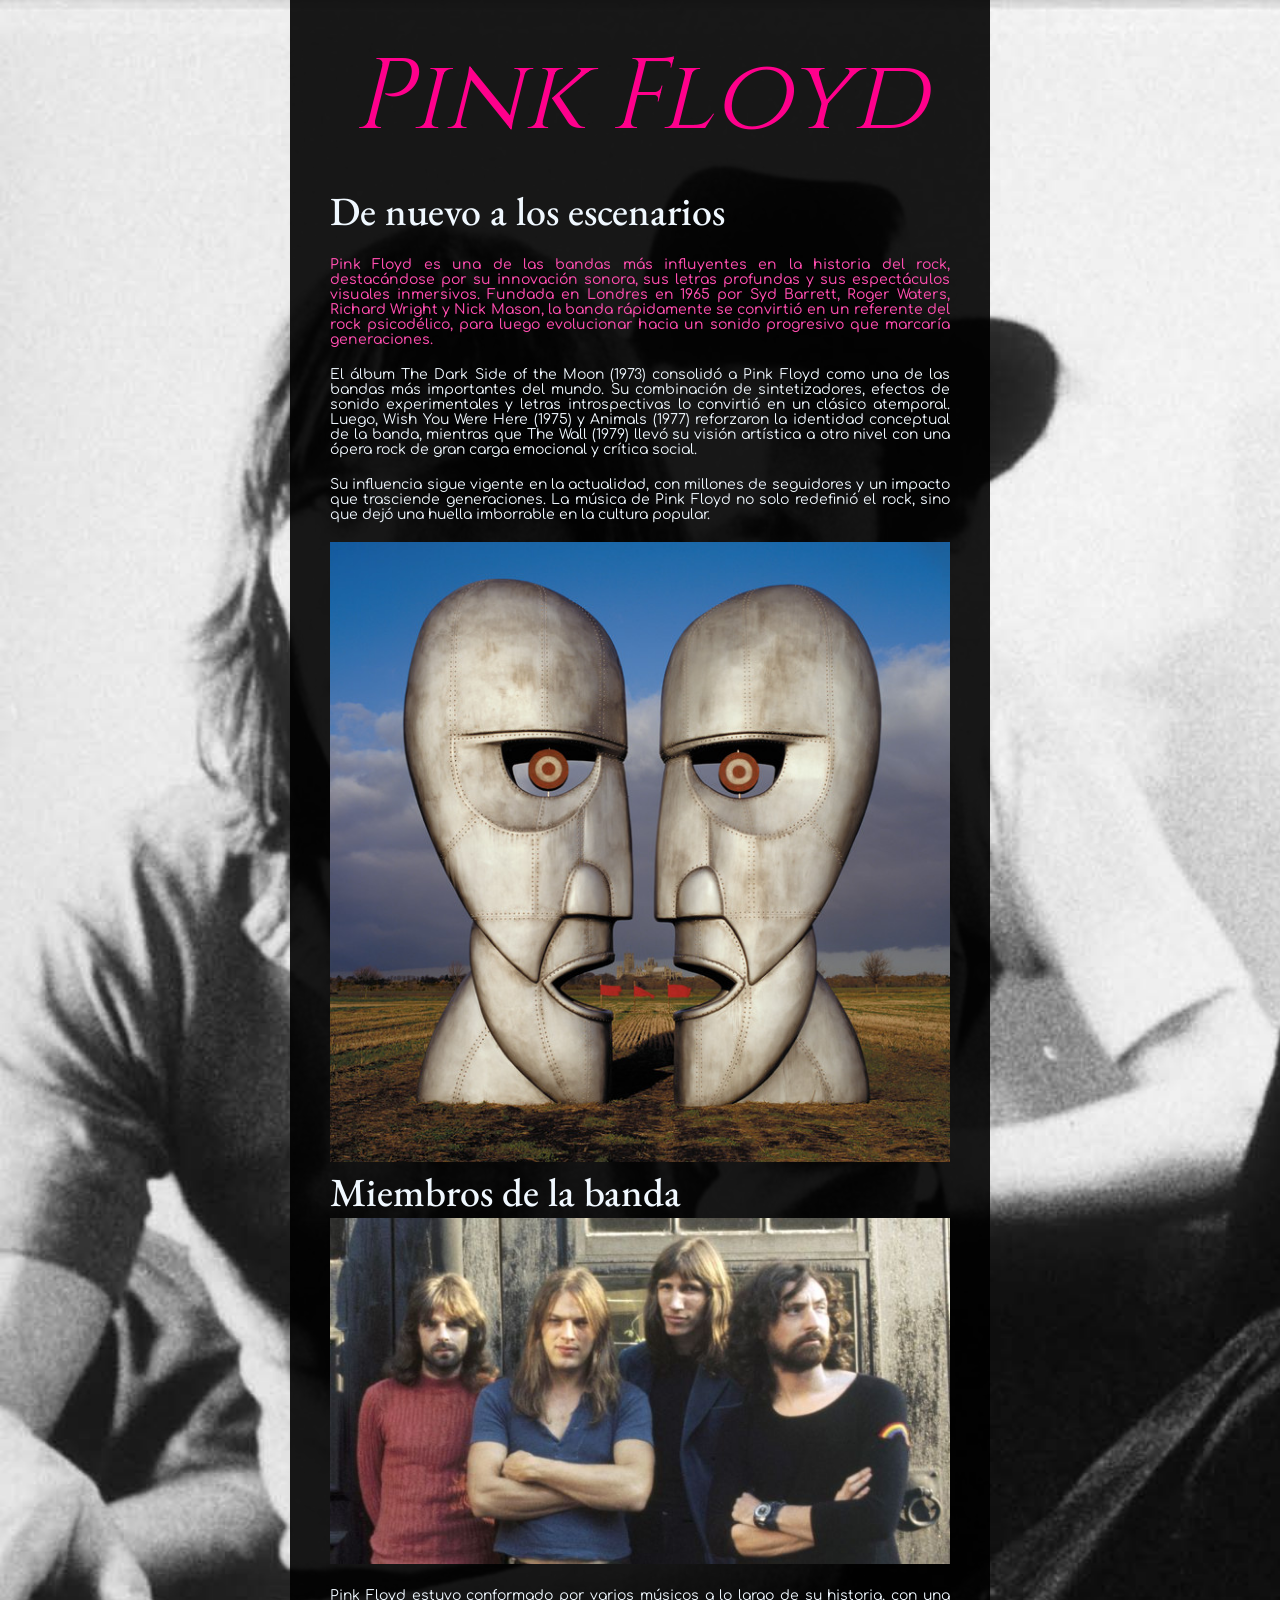
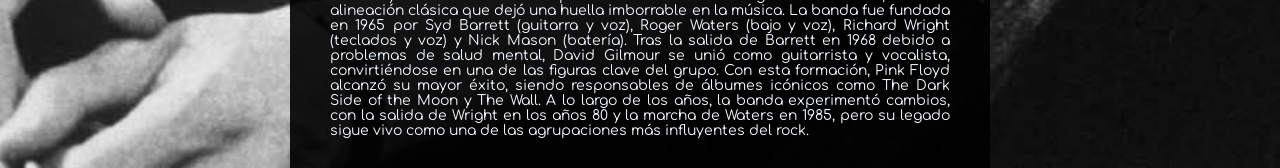
<file: Ejercicio-2/index.html>
<!DOCTYPE html>
<html lang="es">
    <head>
        <meta charset="UTF-8">
        <meta name="viewport" content="width=device-width, initial-scale=1.0">
        <title>Pink Floyd - Historia y Miembros de la Banda</title>
        <meta name="description" content="Descubre la historia de Pink Floyd y conoce a sus miembros">
        <meta name="robots" content="index, follow">

        <!-- Enlazo mi CSS -->
        <link rel="stylesheet" href="style.css">
        
        <!-- Enlazo fuente de Google -->
        <link rel="preconnect" href="https://fonts.googleapis.com">
        <link rel="preconnect" href="https://fonts.gstatic.com" crossorigin>
        <link href="https://fonts.googleapis.com/css2?family=Cinzel:wght@400..900&family=Comfortaa:wght@300..700&family=EB+Garamond:ital,wght@0,400..800;1,400..800&display=swap" rel="stylesheet">
        

    </head>

    <body>


        <main>
            <h1>Pink Floyd</h1>

            <h2 class= "subtitulo-pf">  De nuevo a los escenarios</h2>

            <p id="parrafo-destacado">Pink Floyd es una de las bandas más influyentes en la historia del rock, destacándose por su innovación sonora, sus letras profundas y sus espectáculos visuales inmersivos. Fundada en Londres en 1965 por Syd Barrett, Roger Waters, Richard Wright y Nick Mason, la banda rápidamente se convirtió en un referente del rock psicodélico, para luego evolucionar hacia un sonido progresivo que marcaría generaciones.</p>

            <p>El álbum The Dark Side of the Moon (1973) consolidó a Pink Floyd como una de las bandas más importantes del mundo. Su combinación de sintetizadores, efectos de sonido experimentales y letras introspectivas lo convirtió en un clásico atemporal. Luego, Wish You Were Here (1975) y Animals (1977) reforzaron la identidad conceptual de la banda, mientras que The Wall (1979) llevó su visión artística a otro nivel con una ópera rock de gran carga emocional y crítica social.</p>

            <p>Su influencia sigue vigente en la actualidad, con millones de seguidores y un impacto que trasciende generaciones. La música de Pink Floyd no solo redefinió el rock, sino que dejó una huella imborrable en la cultura popular.</p>

            <img src="Assets/PinkFloyd.jpg" alt="Fotografía de portada del Dividition Bell, donde dos rostros de metal se miran fijamente">

            <h2 class= "subtitulo-pf">Miembros de la banda</h2>

            <img src="Assets/pink_floyd_band.jpg" alt="Fotografía de los miembros de la banda">
            
            <p>Pink Floyd estuvo conformado por varios músicos a lo largo de su historia, con una alineación clásica que dejó una huella imborrable en la música. La banda fue fundada en 1965 por Syd Barrett (guitarra y voz), Roger Waters (bajo y voz), Richard Wright (teclados y voz) y Nick Mason (batería). Tras la salida de Barrett en 1968 debido a problemas de salud mental, David Gilmour se unió como guitarrista y vocalista, convirtiéndose en una de las figuras clave del grupo. Con esta formación, Pink Floyd alcanzó su mayor éxito, siendo responsables de álbumes icónicos como The Dark Side of the Moon y The Wall. A lo largo de los años, la banda experimentó cambios, con la salida de Wright en los años 80 y la marcha de Waters en 1985, pero su legado sigue vivo como una de las agrupaciones más influyentes del rock.</p>
        </main>
    
    </body>
    
</html>
</file>
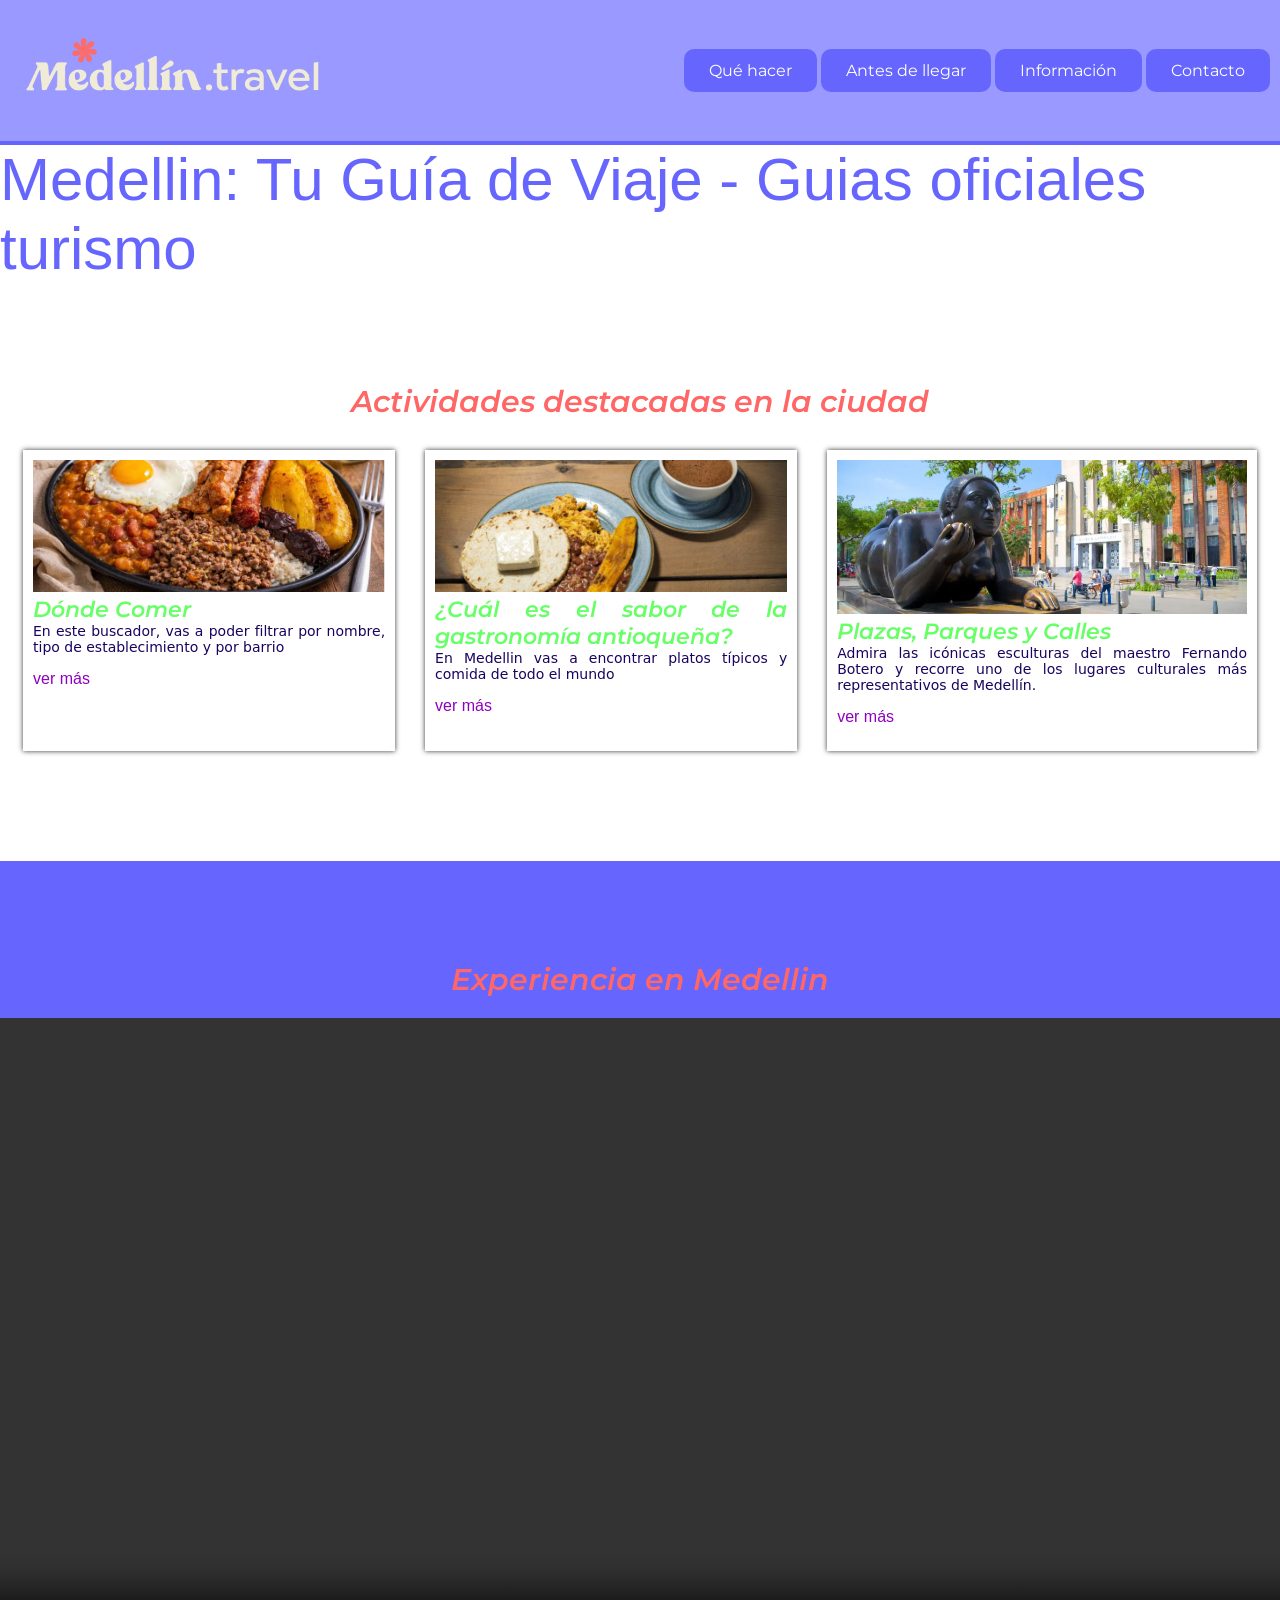
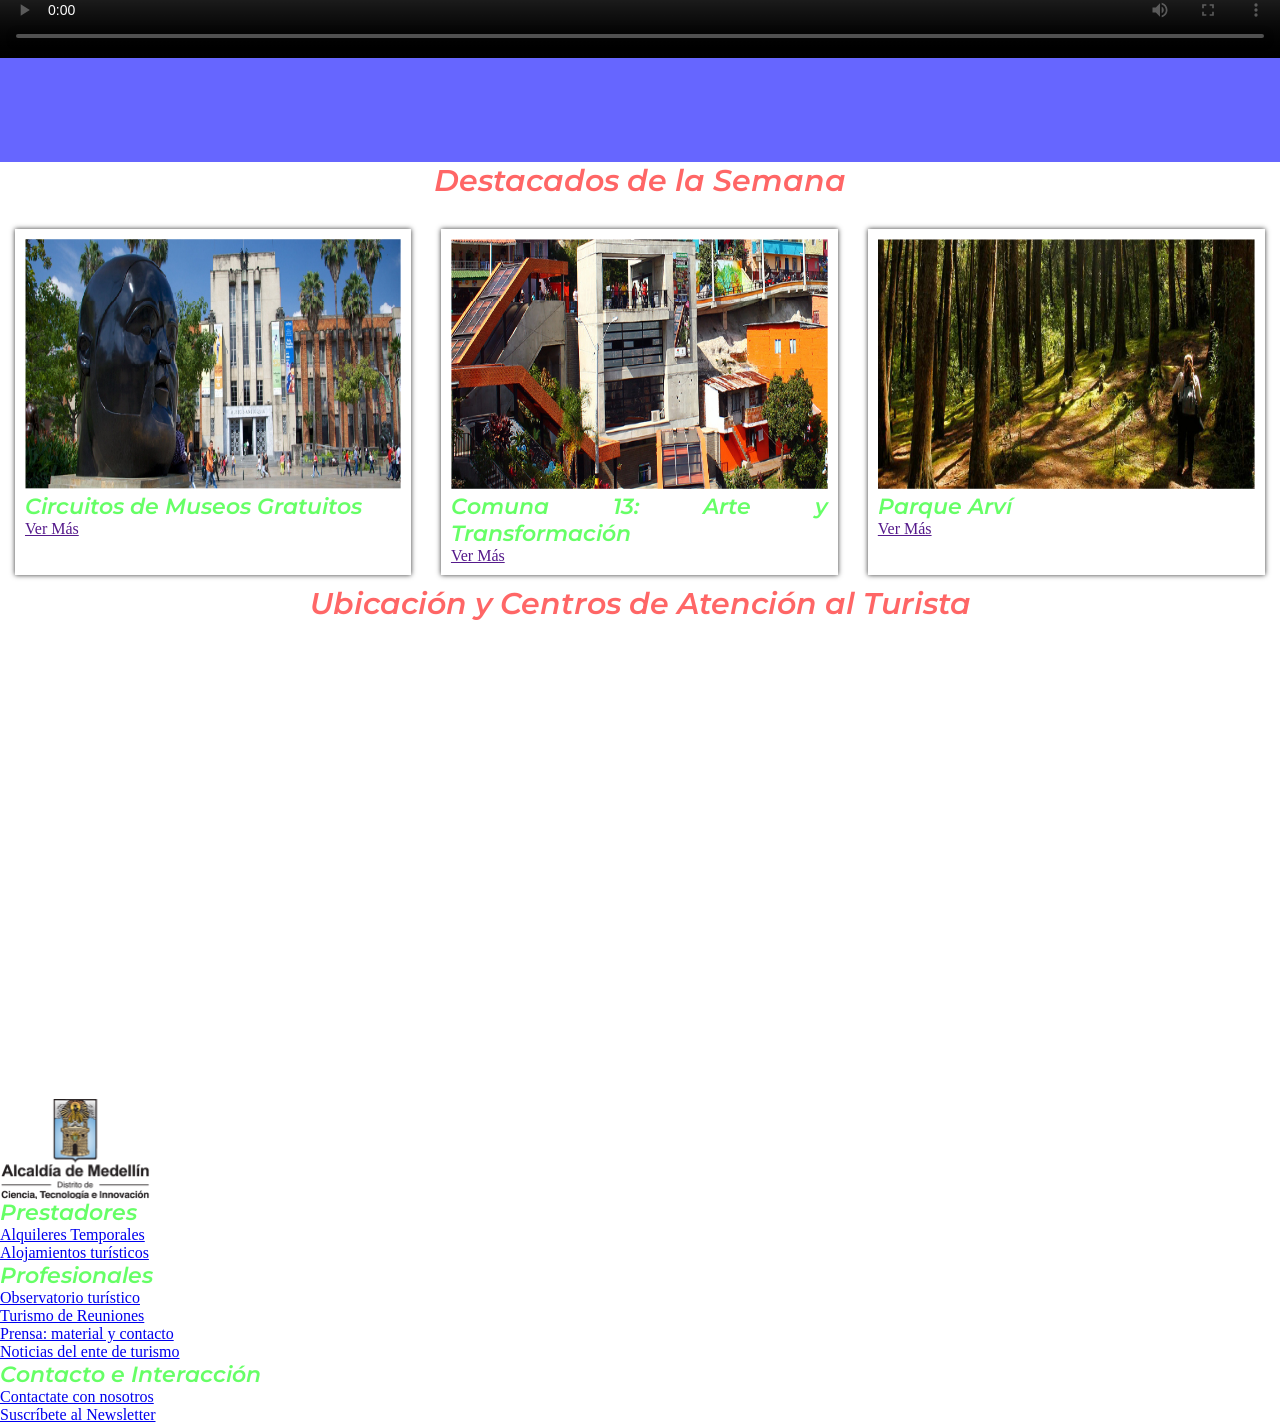
<file: Tarea-02/index.html>
<!DOCTYPE html>
<html lang="es">
    <head>
        <meta charset="UTF-8">
        <meta name="viewport" content="width, initial-scale:1.0">
        <title>Medellin: Tu Guía de Viaje - Guias oficiales turismo</title>
        <meta name="description" content="Descrubí qué hacer en Medellin. información útil antes de llegar, guías de alojamiento, atractivos turísticos, agenda cultural y mapas de la ciudad.">
        <meta name="robots" content="index, follow">

        <!-- Linkeo el CSS -->
        <link href="style.css" rel="stylesheet">

        <!-- Google font -->
         <link rel="preconnect" href="https://fonts.googleapis.com">
        <link rel="preconnect" href="https://fonts.gstatic.com" crossorigin>
        <link href="https://fonts.googleapis.com/css2?family=Caacupe+One&family=Montserrat:ital,wght@0,100..900;1,100..900&display=swap" rel="stylesheet">

    </head>

    <body>

        <!-- Cabecera principal del sitio -->
        <header id="cabecera-web">
            <!-- Logo del sitio 
            href-> la dirección a donde voy al dar clic  
            -->
            <a href="index.html" aria-label="Ir a la página de inicio de Turismo de Medellin">
                <img src="assets/logo-travel-web.png" alt="Logotipo oficial de Medellin.Travel">
            </a>

            <!-- Navegador principal -->
            <nav role="navigation" aria-label="Menu principal">
                  <a href="" class="bt-principal">Qué hacer</a>
                  <a href="" class="bt-principal">Antes de llegar</a>
                  <a href="" class="bt-principal">Información</a>
                  <a href="" class="bt-principal">Contacto</a>
            </nav>

        </header>



        <!-- Contenido principal del sitio -->
        <main role="main">

            <h1 class="hide-element" aria-hidden="true">Medellin: Tu Guía de Viaje - Guias oficiales turismo</h1>

            <!-- Actividades destacadas-->
            <section id="wrap-destacadas">
                <h2>Actividades destacadas en la ciudad</h2>
                
                <div class="flex-elements">

                    <!-- tarjeta -->
                    <article class="articulo-index" role="article">
                        <img src="assets/bandeja-paisa.jpg" alt="Bandeja Paisa">
                        <h3>Dónde Comer</h3>
                        <p>En este buscador, vas a poder filtrar por nombre, tipo de establecimiento y por barrio</p>
                        <a href="" class="bt-mas" aria-label="Ir al buscador de restaurantes y de comida en Medellin">ver más</a>
                    </article>

                    <!-- tarjeta -->
                    <article class="articulo-index" role="article">
                        <img src="assets/arepa-antioqueña.jpg" alt="Arepa antioqueña">
                        <h3>¿Cuál es el sabor de la gastronomía antioqueña?</h3>
                        <p>En Medellin vas a encontrar platos típicos y comida de todo el mundo</p>
                        <a href="" class="bt-mas" aria-label="Ver información sobre grastonomía antioqueña">ver más</a>
                    </article>

                    <!-- tarjeta -->
                    <article class="articulo-index" role="article">
                        <img src="assets/plaza-botero.jpg" alt="Plaza Botero barrio La Candelaria">
                        <h3>Plazas, Parques y Calles</h3>
                        <p>Admira las icónicas esculturas del maestro Fernando Botero y recorre uno de los lugares culturales más representativos de Medellín.</p>
                        <a href="" class="bt-mas" aria-label="Ver más información sobre los patios gastronómicos de la ciudad">ver más</a>
                    </article>


                </div>

            </section>
            <!-- Fin de actividades destacadas-->

            <!-- Contenido Multimedia -->
            <section id="wrap-experiencias">
                <h2>Experiencia en Medellin</h2>
                <div>
                    <video controls autoplay loop width="100%" height="auto" aria-label="Video sobre la ciudad de Medellin">
                        <source src="assets/video-medellin.mp4" type="video/mp4">
                    </video>
                </div>
            </section>
            <!-- Fin de Contenido Multimedia -->



            <!-- Contenidos Destacados -->
            <section>
                <h2>Destacados de la Semana</h2>
                <div class="flex-elements">
                    
                    <!-- Tarjeta Destacada 1 -->
                    <article class="articulo-index" role="article">
                        <img src="assets/destacado-esculturas.jpg" alt="Esculturas de Fernando Botero en la Plaza Botero de Medellín" width="400" height="250">
                        <h3>Circuitos de Museos Gratuitos</h3>
                        <a href="" aria-label="Ver más sobre las esculturas de Botero">Ver Más</a>
                    </article>

                    <!-- Tarjeta Destacada 2 -->
                    <article class="articulo-index" role="article">
                        <img src="assets/destacado-murales.jpg" alt="Murales y escaleras eléctricas de la Comuna 13 en Medellín" width="400" height="250">
                        <h3>Comuna 13: Arte y Transformación</h3>
                        <a href="" aria-label="Ver más sobre los murales y escaleras electricas">Ver Más</a>
                    </article>

                    <!-- Tarjeta Destacada 3 -->
                    <article class="articulo-index" role="article">
                        <img src="assets/destacado-parque.jpg" alt="Senderos ecológicos del Parque Arví en Medellín" width="400" height="250">
                        <h3>Parque Arví</h3>
                        <a href="" aria-label="Ver más sobre los senderos ecologicos del parque arví">Ver Más</a>
                    </article>

                </div>
            </section>


            <!-- Ubicación Geográfica -->
            <section aria-labelledby="titulo-mapa">
                <h2 id="titulo-mapa">Ubicación y Centros de Atención al Turista</h2>
                <div class="map-container">
                    <iframe 
                        src="https://www.google.com/maps/embed?pb=!1m18!1m12!1m3!1d3966.088127400739!2d-75.56861409999999!3d6.2521184000000005!2m3!1f0!2f0!3f0!3m2!1i1024!2i768!4f13.1!3m3!1m2!1s0x8e4428fecb4dff77%3A0x2e5a7e51ab929892!2sPlaza%20Botero!5e0!3m2!1ses-419!2sco!4v1786035519541!5m2!1ses-419!2sco" 
                        width="100%" 
                        height="450" 
                        style="border:0;" 
                        allowfullscreen="" 
                        loading="lazy" 
                        referrerpolicy="no-referrer-when-downgrade"
                        title="Mapa interactivo de Medellín con la ubicación de la Plaza Botero y puntos de interés turístico">
                    </iframe>
                </div>
            </section>

        </main>

        <!-- Pie de Página Institucional -->
    <footer role="contentinfo">

            <!-- Identificador Institucional del Footer -->
            <div class="footer-brand">
                <img src="assets/logo-footer.png" alt="Logotipo oficial del Gobierno de la Ciudad de Medellin">
            </div>

            <!-- Columnas de Enlaces del Footer -->
            <div>
                
                <!-- Lista 1: Prestadores -->
                <nav>
                    <h3 id="footer-prestadores">Prestadores</h3>
                    <ul>
                        <li><a href="/alquileres-temporales">Alquileres Temporales</a></li>
                        <li><a href="/alojamientos-turisticos">Alojamientos turísticos</a></li>
                    </ul>
                </nav>

                <!-- Lista 2: Profesionales -->
                <nav>
                    <h3 id="footer-profesionales">Profesionales</h3>
                    <ul>
                        <li><a href="/observatorio-turistico">Observatorio turístico</a></li>
                        <li><a href="/turismo-reuniones">Turismo de Reuniones</a></li>
                        <li><a href="/prensa-contacto">Prensa: material y contacto</a></li>
                        <li><a href="/noticias-ente">Noticias del ente de turismo</a></li>
                    </ul>
                </nav>

                <!-- Lista 3: Interacción y Contacto -->
                <nav>
                    <h3 id="footer-contacto">Contacto e Interacción</h3>
                    <ul>
                        <li><a href="/contactate-con-nosotros">Contactate con nosotros</a></li>
                        <li><a href="/suscribete-newsletter" aria-label="Ir al formulario para suscribirse al Newsletter oficial">Suscríbete al Newsletter</a></li>
                    </ul>
                </nav>

            </div>
    </footer>

    </body>

</html>
</file>
<file: Ejercicio-2/style.css>
/* el asterisco es el selector universal */
*{
    /* elimino margenes */
    margin: 0;
    /* elimino el relleno */
    padding:0;
    /* evita sumar anchos al relleno */
    box-sizing: border-box;
}

/* estilos generales y contenedores */
/* selector a partir del nombre */

body {
    /* fondo */
    background: url("Assets/imagen-back.jpg") 0 0 no-repeat;
    background-size: cover;


}

h1{
    /*color de fuente*/
    color: rgb(255, 0, 140);
    /*tamaño de fuente*/
    font-size: 100px;
    /* fuente tipografica */
    font-family: 'Cinzel', system-ui;
    font-weight: 400;
    font-style: italic;

    /* Alinear titulo al centro */
    text-align: center;
    margin: 20px 0px 20px 0px;
}

/* seleccion etiqueta de clases */
.subtitulo-pf {
    /* familia tipografica */
    font-size: 40px;
    font-family: 'EB Garamond', system-ui;
    font-weight: 500;
    font-style: normal;

    /* alinear justificado */
    text-align: justify;

    /* color de fuente */
    color:aliceblue;

}

p {
 font-size: 14px;
    font-family: 'Comfortaa', system-ui;
    font-weight: 400;
    font-style:normal;
    text-align: justify;
    color:aliceblue;
    /*margenes: top right bottom left*/
    margin: 20px 0px 20px 0px;
}

/* seleccion por ID */
#parrafo-destacado{
     /* color de fuente */
    color:rgb(255, 77, 175) !important;
    font-weight: 500;
}


main{
    /* configuro el ancho */
    width: 100%;
    max-width: 700px;
    /*centrar el contenedor*/
    /*margenes: top right bottom left*/
    margin: 0 auto 0 auto;
    background-color: rgba(0, 0, 0, 0.90);
    padding: 10px 40px;
}

img{
    /*ancho*/
    width: 100%;

}
</file>
<file: Tarea-02/style.css>
/*
0. Estilos generales
1. Tipografias
2. cabecera
3. footer
4. responsive
*/

*{
    margin: 0;
    padding: 0;
    /* Evita que el ancho se sume al padding */
    box-sizing: border-box;
}

:root{
    --color-principal: #6666FF;
    --color-acento: #FF6666;
    --color-acento2: #66FF66;
    --color-texto: #1a045d;
}

.hide {
    display: none;
}

.flex-elements {
    display: flex;
    align-items: stretch;
    justify-content: space-between;
}

img {
    width: 100%;
}

/* 1. Tipografías */

h1 {

  font-family: "Caacupe One", sans-serif;
  font-weight: 400;
  font-style: normal;
  font-size: 60px;
    color: var(--color-principal)
}

h2 {
    font-family: "Montserrat", system-ui;
  font-weight: 600;
  font-style: italic;
  font-size: 30px;
  color: var(--color-acento);
  text-align: center;
  margin: 0 0 20px 0;
}

h3 {
    font-family: "Montserrat", system-ui;
  font-weight: 600;
  font-style: italic;
  font-size: 22px;
  text-align: justify;
  color: var(--color-acento2)
}

p {
    font-family: "Lato", system-ui;
  font-weight: 400;
  font-style: normal;
  font-size: 14px;
  text-align: justify;
  color: var(--color-texto)
}

.bt-mas{
    font-family: "Lato", sans-serif;
  font-weight: 400;
  font-style: normal;
  font-size: 16px;
  text-decoration: none;
  color: rgb(143, 0, 191);
  /* transicion: duracion caracteristica animacion */
  transition: 0.3s all linear;
  margin: 15px 0;
  display: inline-block;
}

.bt-mas:hover{
    color: var(--color-acento);
    padding: 8px 20px;
}

/* 2. Cabecera */

#cabecera-web{
    background-color: #9999FF;

    /* relleno: top right bottom left */
    padding: 10px;
    justify-content: space-between;
    display: flex;
    align-items: center;
    /* border bottom: grosor estilo color;*/
    border-bottom: 4px solid var(--color-principal)

}

.bt-principal {
  font-family: "Montserrat", sans-serif;
  font-weight: 400;
  font-style: normal;
  font-size: 16px;
  text-decoration: none;
  color: white;
  background: var(--color-principal);
  padding: 12px 25px;
  border-radius: 10px;

  /* animacion por transición: duración animación característica animación*/
    transition: 0.3s all linear;

}

.bt-principal:hover{
background: var(--color-acento);
padding: 12px 30px;
}

/* 3.Seleccion destacada */
#wrap-destacadas {
    padding: 100px 8px
}

.articulo-index{
    margin: 10px 15px;
    padding: 10px;
    box-shadow: 0 0 5px rgba(0,0,0,0.8);
}

/* 4. Seccion video experiencias */
#wrap-experiencias{
    background: var(--color-principal);
    padding: 100px 0;
}

#wrap-experienciash2{
    color: white;

}

/* ========================= */
@media (max-width: 600px) {
    #cabecera-web{
    flex-direction: column;
    }
    #cabecera-web > nav{
        width: 100%;}

    .bt-principal{
        display: block;
        width: 100%;
        text-align: center;
        border-radius:0%;
        border-bottom: 1px  solid var(--color-acento)
    }
}

.footer-brand {
    /* Si el contenedor abarcaba todo el ancho, asegúrate de que sea flexible o inline */
    text-align: left; 
}

.footer-brand img {
    width: 150px; /* Cambia este valor a uno más pequeño (ej. 120px o 100px) según prefieras */
    height: auto; /* Mantiene la proporción para que no se deforme */
    display: block; /* Evita espacios raros debajo de la imagen */
}
</file>
